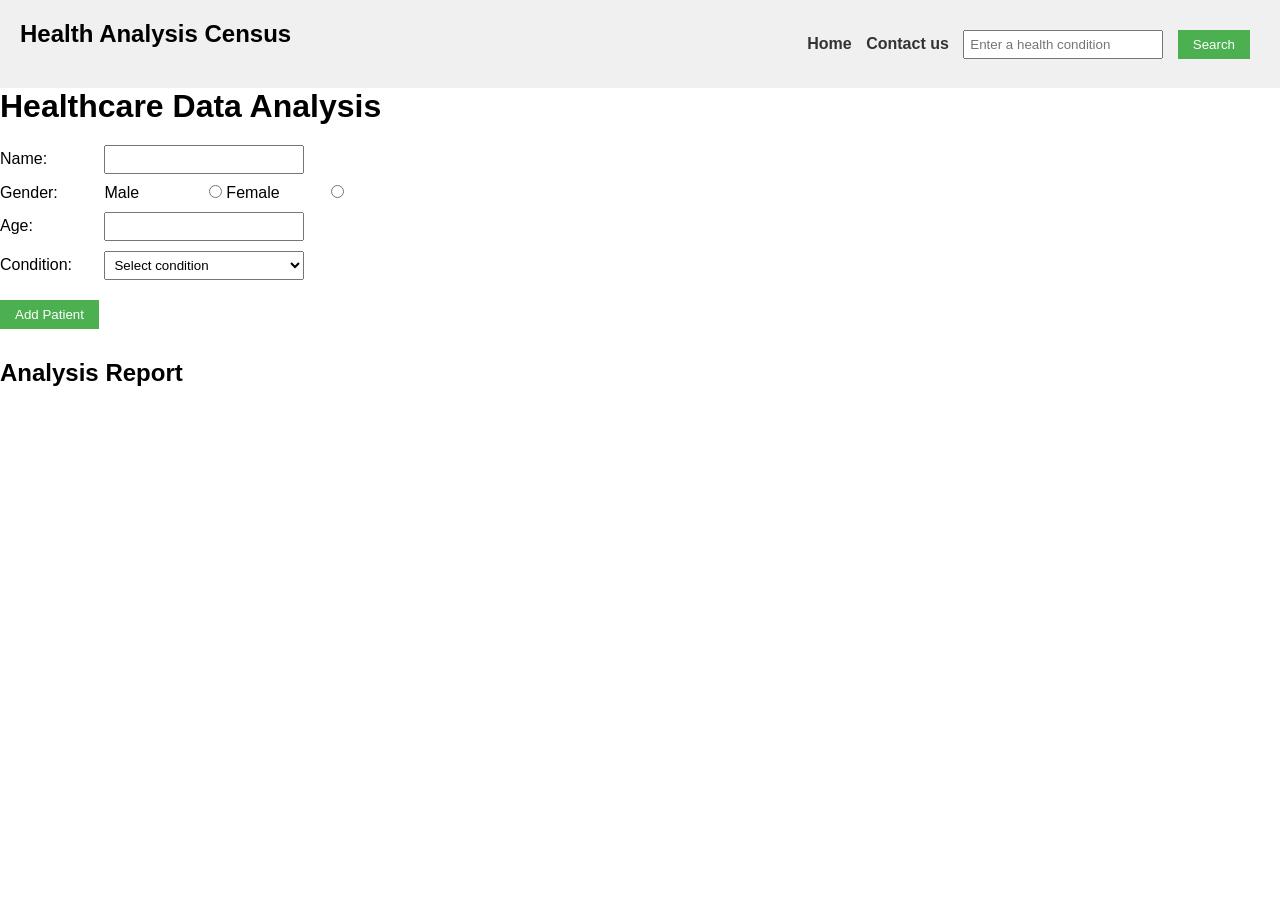
<file: index.html>
<!DOCTYPE html>
<html lang="en">

<head>
    <meta charset="UTF-8">
    <meta name="viewport" content="width=device-width, initial-scale=1.0">
    <title>Health Analysis Data</title>
    <link rel="stylesheet" href="./health_analysis.css">
</head>

<body>
    <nav>
        <h1>Health Analysis Census</h1>
        <ul>
            <li><a href="./index.html" id="home">Home</a></li>
            <li><a href="./health_contact.html" id="contact">Contact us</a></li>
            <li><input type="text" id="conditionInput" placeholder="Enter a health condition"></li>
            <li><button id="btnSearch">Search</button></li>
        </ul>
    </nav>
    <div class="container">
        <div class="analysisForm">
            <h1>Healthcare Data Analysis</h1>
            <div>
                <label for="name">Name:</label>
                <input type="text" id="name">
            </div>
            <div>
                <label for="">Gender:</label>
                <label for="male">Male</label>
                <input type="radio" name="gender" id="male" value="Male">
                <label for="female">Female</label>
                <input type="radio" name="gender" id="female" value="Female">
            </div>
            <div>
                <label for="age">Age:</label>
                <input type="number" id="age">
            </div>
            <div>
                <label for="condition">Condition:</label>
                <select name="condition" id="condition">
                    <option value="">Select condition</option>
                    <option value="Diabetes">Diabetes</option>
                    <option value="Thyroid">Thyroid</option>
                    <option value="High Blood Pressure">High Blood Pressure</option>
                </select>
            </div>
            <button id="addPatient">Add Patient</button>
            <h2>Analysis Report</h2>

            <div id="report"></div>

            <div class="searchCondition">
                <div id="result"></div>
            </div>
        </div>
    </div>
    <script src="health_analysis.js"></script>
</body>

</html>
</file>
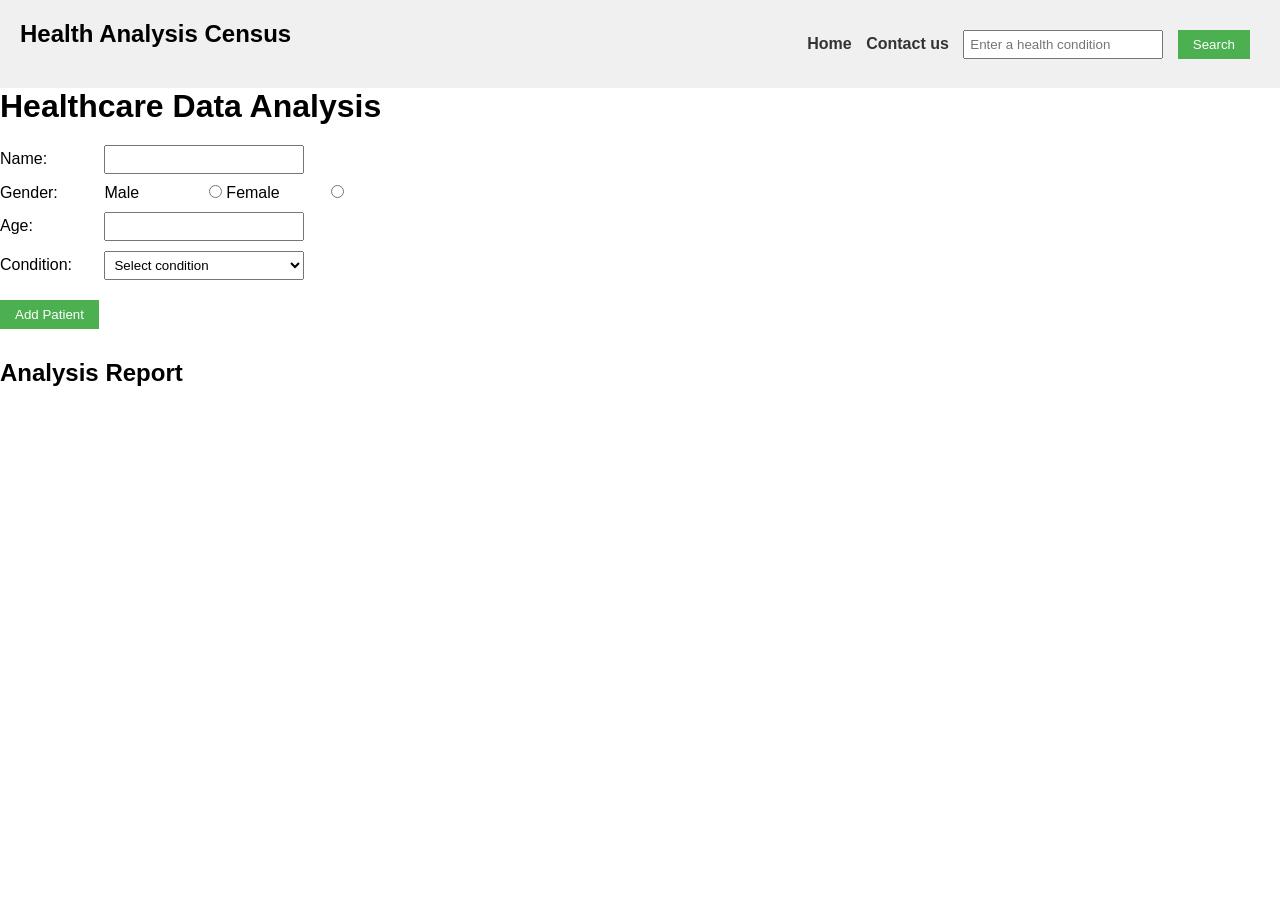
<file: healthAnalysis/index.html>
<!DOCTYPE html>
<html lang="en">

<head>
    <meta charset="UTF-8">
    <meta name="viewport" content="width=device-width, initial-scale=1.0">
    <title>Health Analysis Data</title>
    <link rel="stylesheet" href="./health_analysis.css">
</head>

<body>
    <nav>
        <h1>Health Analysis Census</h1>
        <ul>
            <li><a href="./index.html" id="home">Home</a></li>
            <li><a href="./health_contact.html" id="contact">Contact us</a></li>
            <li><input type="text" id="conditionInput" placeholder="Enter a health condition"></li>
            <li><button id="btnSearch">Search</button></li>
        </ul>
    </nav>
    <div class="container">
        <div class="analysisForm">
            <h1>Healthcare Data Analysis</h1>
            <div>
                <label for="name">Name:</label>
                <input type="text" id="name">
            </div>
            <div>
                <label for="">Gender:</label>
                <label for="male">Male</label>
                <input type="radio" name="gender" id="male" value="Male">
                <label for="female">Female</label>
                <input type="radio" name="gender" id="female" value="Female">
            </div>
            <div>
                <label for="age">Age:</label>
                <input type="number" id="age">
            </div>
            <div>
                <label for="condition">Condition:</label>
                <select name="condition" id="condition">
                    <option value="">Select condition</option>
                    <option value="Diabetes">Diabetes</option>
                    <option value="Thyroid">Thyroid</option>
                    <option value="High Blood Pressure">High Blood Pressure</option>
                </select>
            </div>
            <button id="addPatient">Add Patient</button>
            <h2>Analysis Report</h2>

            <div id="report"></div>

            <div class="searchCondition">
                <div id="result"></div>
            </div>
        </div>
    </div>
    <script src="/health_analysis.js"></script>
</body>

</html>
</file>
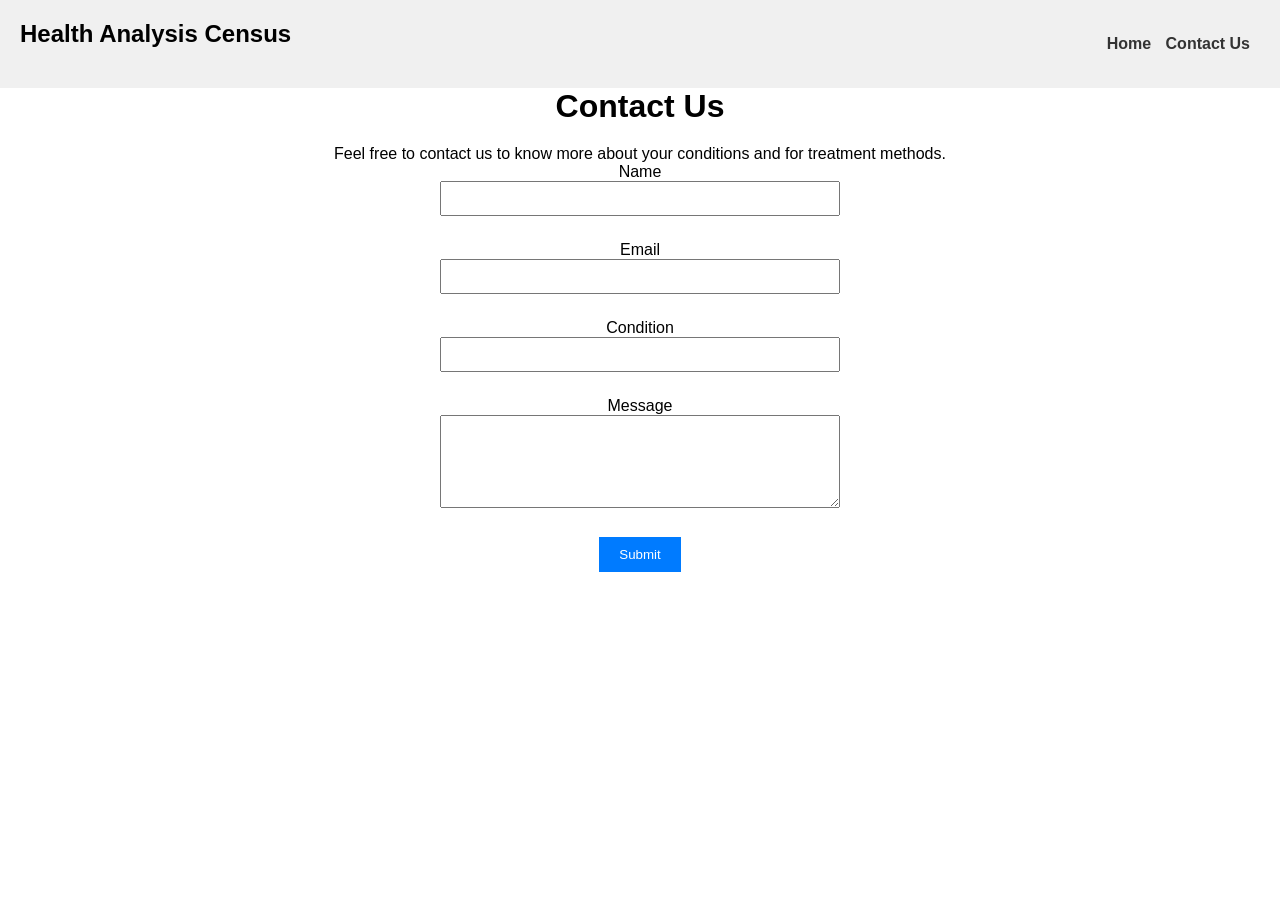
<file: health_contact.html>
<!DOCTYPE html>
<html lang="en">

<head>
    <meta charset="UTF-8">
    <title>Contact Us</title>
    <link rel="stylesheet" href="./health_analysis.css">
    <style>
        body {
            text-align: center;
        }

        /* Some basic styling for demonstration purposes */
        #contactForm {
            max-width: 400px;
            margin: 0 auto;
        }

        #contactForm input,
        #contactForm textarea {
            width: 100%;
            margin-bottom: 15px;
            padding: 8px;
        }

        #contactForm button {
            padding: 10px 20px;
            background-color: #007bff;
            color: white;
            border: none;
            cursor: pointer;
        }

        #contactForm button:hover {
            background-color: #0056b3;
        }
    </style>
</head>

<body>
    <nav>
        <h1>Health Analysis Census</h1>
        <ul>
            <li><a href="./index.html" id="home">Home </a></li>
            <li><a href="./health_contact.html" id="contact">Contact Us </a></li>
            </li>

        </ul>
    </nav>
    <h1>Contact Us</h1>
    <p>Feel free to contact us to know more about your conditions and for treatment methods.</p>

    <form id="contactForm">
        <div>
            <label for="name">Name</label>
            <input type="text" id="name" name="name" required>
        </div>
        <div>
            <label for="email">Email</label>
            <input type="email" id="email" name="email" required>
        </div>
        <div>
            <label for="condition">Condition</label>
            <input type="text" id="condition" name="condition" required>
        </div>
        <div>
            <label for="message">Message</label>
            <textarea id="message" name="message" rows="5" required></textarea>
        </div>
        <button type="submit" onclick="thankyou()">Submit</button>
    </form>
    <script>
        function thankyou() {
            alert('Thank you for contacting us!')
        }
    </script>
</body>

</html>
</file>
<file: health_analysis.css>
/* Basic CSS for the navigation bar */
* {
    margin: 0;
    padding: 0;
    box-sizing: border-box;
}

nav {
    background-color: #f0f0f0;
    padding: 20px;
    display: flex;
    align-items: center;
    justify-content: space-between;
}

nav ul {
    list-style-type: none;
    /* padding: 0; */
}

nav ul li {
    display: inline;
    margin-right: 10px;
}

nav a {
    text-decoration: none;
    color: #333;
    font-weight: bold;
}

 /* Basic CSS for the form elements */
 body {
    font-family: Arial, Helvetica, sans-serif;
    /* margin: 20px; */
 }

 h1 {
    margin-bottom: 20px;
 }

 div {
    margin-bottom: 10px;
 }

 label {
    display: inline-block;
    width: 100px;
 }

 input[type="text"],
 input[type="number"],
 select {
    width: 200px;
    padding: 5px;
 }

 button {
    padding: 7px 15px;
    background-color: #4CAF50;
    color: #fff;
    border: none;
    cursor: pointer;
 }

#addPatient {
    margin-top: 10px;
}

 button:hover {
    background-color: #45a049;
 }

/* Basic CSS for the report section */
h2 {
    margin-top: 30px;
}

#report, #result {
    padding: 10px;
    max-width: 400px;
    word-wrap: break-word;
}

#result {
    height: 400px;
    width: 500px;
    display: flex;
    align-items: center;
    justify-content: space-around;
    flex-direction: column;
}

#result img {
    width: 200px;
    height: 100px;
}
</file>
<file: healthAnalysis/health_analysis.css>
/* Basic CSS for the navigation bar */
* {
    margin: 0;
    padding: 0;
    box-sizing: border-box;
}

nav {
    background-color: #f0f0f0;
    padding: 20px;
    display: flex;
    align-items: center;
    justify-content: space-between;
}

nav ul {
    list-style-type: none;
    /* padding: 0; */
}

nav ul li {
    display: inline;
    margin-right: 10px;
}

nav a {
    text-decoration: none;
    color: #333;
    font-weight: bold;
}

 /* Basic CSS for the form elements */
 body {
    font-family: Arial, Helvetica, sans-serif;
    /* margin: 20px; */
 }

 h1 {
    margin-bottom: 20px;
 }

 div {
    margin-bottom: 10px;
 }

 label {
    display: inline-block;
    width: 100px;
 }

 input[type="text"],
 input[type="number"],
 select {
    width: 200px;
    padding: 5px;
 }

 button {
    padding: 7px 15px;
    background-color: #4CAF50;
    color: #fff;
    border: none;
    cursor: pointer;
 }

#addPatient {
    margin-top: 10px;
}

 button:hover {
    background-color: #45a049;
 }

/* Basic CSS for the report section */
h2 {
    margin-top: 30px;
}

#report, #result {
    padding: 10px;
    max-width: 400px;
    word-wrap: break-word;
}

#result {
    height: 400px;
    width: 500px;
    display: flex;
    align-items: center;
    justify-content: space-around;
    flex-direction: column;
}

#result img {
    width: 200px;
    height: 100px;
}
</file>
